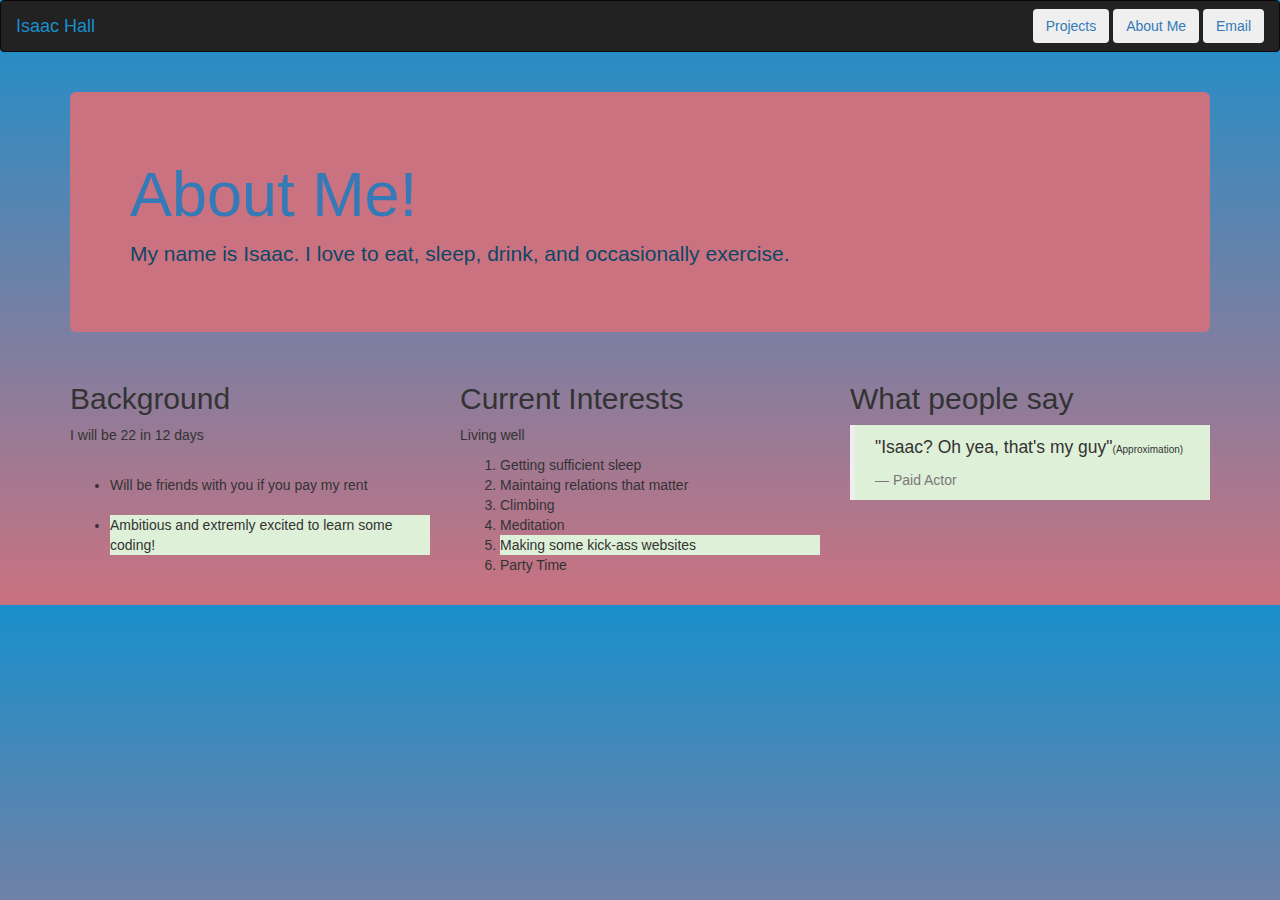
<file: about-me.html>
<!DOCTYPE html>
<html>
  <head>
    <meta charset="utf-8">
    <link rel="stylesheet" href="https://maxcdn.bootstrapcdn.com/bootstrap/3.3.7/css/bootstrap.min.css" integrity="sha384-BVYiiSIFeK1dGmJRAkycuHAHRg32OmUcww7on3RYdg4Va+PmSTsz/K68vbdEjh4u" crossorigin="anonymous">
    <link href="css/styles.css" rel="stylesheet" type="text/css" media="all">
    <title>Portfolio Landing Page</title>
  </head>
  <body style="background-image: linear-gradient(#198FCB, #CB7280);">
    <nav class="navbar navbar-inverse">
      <div class="container-fluid" style="color:white;">
        <div class="navbar-header">
          <a class="navbar-brand" style="color:#198FCB" href="index.html">Isaac Hall</a>
        </div>
        <div id="buttons" >
          <a href="projects.html"><button class="btn navbar-btn">Projects</button>
          <a href="about-me.html"><button class="btn navbar-btn">About Me</button>
          <a href="mailto:isaacdehall@gmail.com"><button class="btn navbar-btn">Email</button></a>
        </div>
      </div>
    </nav>

      <br>
    </nav>
    <div class="container">
      <div class="jumbotron" id="projects-header">

        <h1 class="darkblue"><a href="https://www.linkedin.com/in/isaac-christopher-hall-7b3b05175">About Me!</a></h1>
        <p>
          My name is Isaac. I love to eat, sleep, drink, and occasionally exercise.
        </p>
      </div>

      <div class="row">
        <div class="col-md-4">
            <h2 class="pinktext">Background</h2>

            <p>I will be 22 in 12 days</p>
            <br>

            <ul>
              <li>Will be friends with you if you pay my rent</li>
              <br>
              <li class="bg-success">Ambitious and extremly excited to learn some coding!</li>
            </ul>
        </div>
        <div class="col-md-4">
          <h2 class="pinktext">Current Interests</h2>
          <p>Living well</p>
          <ol >
            <li>Getting sufficient sleep</li>
            <li>Maintaing relations that matter</li>
            <li>Climbing</li>
            <li>Meditation</li>
            <li class="bg-success">Making some kick-ass websites</li>
            <li>Party Time</li>


          </ol>
        </div>
        <div class="col-md-4">
          <h2>What people say</h2>
          <blockquote class="bg-success">
            <p>"Isaac? Oh yea, that's my guy"<span style="color:#red; font-size:10px;">(Approximation) </span></p>
            <footer>Paid Actor</footer>
          </blockquote>
        </div>
      </div>
    </div>
    <br id="medium-break">
  </body>
</html>
</file>
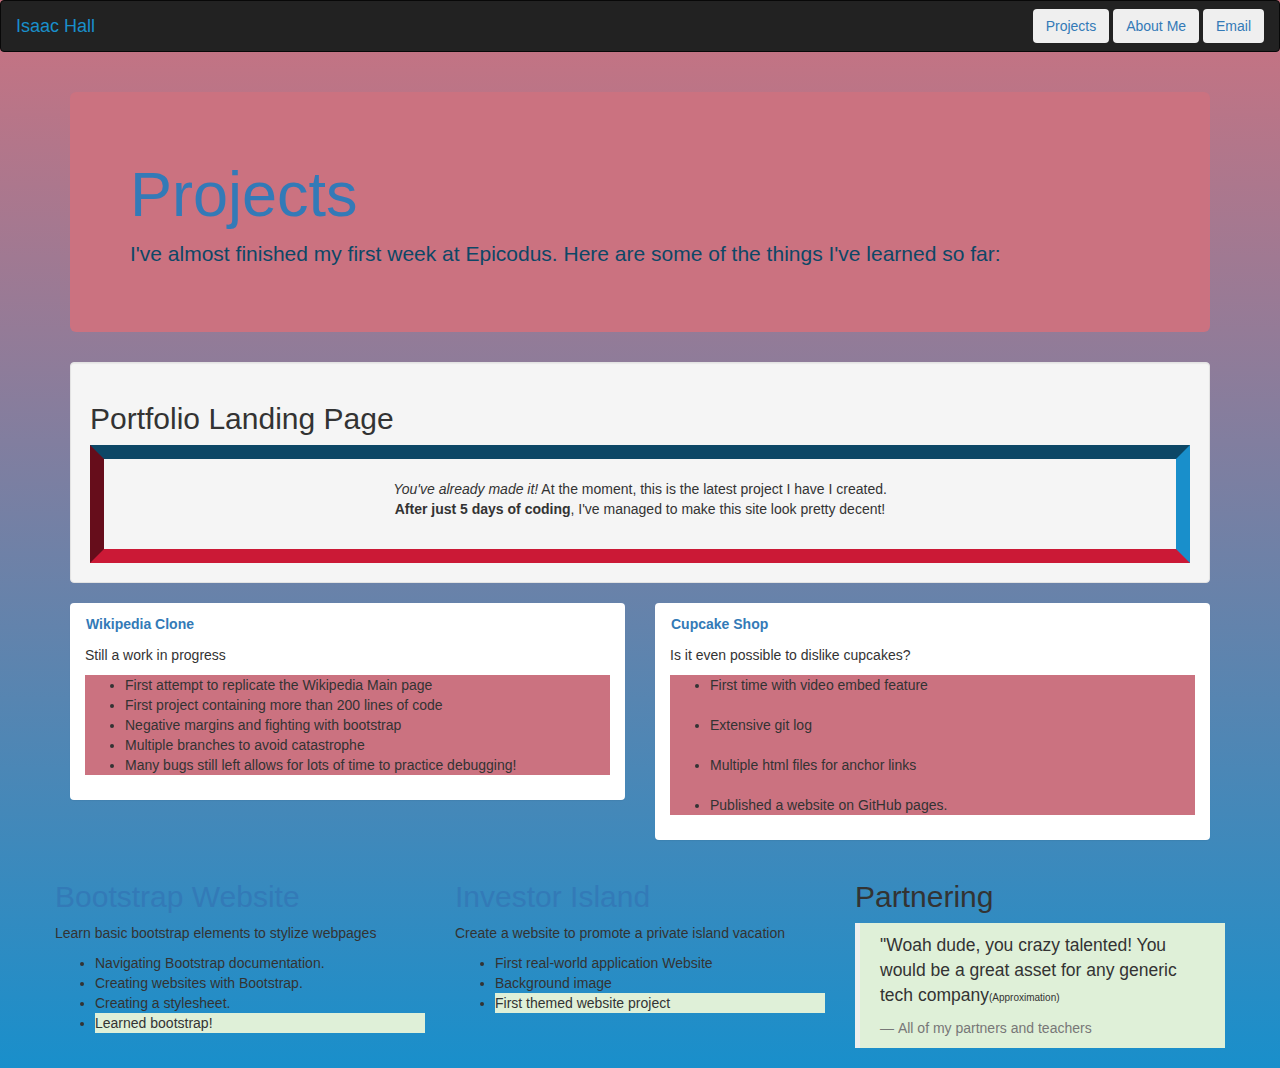
<file: projects.html>
<!DOCTYPE html>
<html>
  <head>
    <meta charset="utf-8">
    <link rel="stylesheet" href="https://maxcdn.bootstrapcdn.com/bootstrap/3.3.7/css/bootstrap.min.css" integrity="sha384-BVYiiSIFeK1dGmJRAkycuHAHRg32OmUcww7on3RYdg4Va+PmSTsz/K68vbdEjh4u" crossorigin="anonymous">
    <link href="css/styles.css" rel="stylesheet" type="text/css" media="all">
    <title>Portfolio Landing Page</title>
  </head>
  <body style="background-image: linear-gradient(#CB7280, #198FCB);">
    <nav class="navbar navbar-inverse">
      <div class="container-fluid" style="color:white;">
        <div class="navbar-header">
          <a class="navbar-brand" style="color:#198FCB" href="index.html">Isaac Hall</a>
        </div>
        <div id="buttons" >
          <a href="projects.html"><button class="btn navbar-btn">Projects</button>
          <a href="about-me.html"><button class="btn navbar-btn">About Me</button>
          <a href="mailto:isaacdehall@gmail.com"><button class="btn navbar-btn">Email</button></a>
        </div>
      </div>
    </nav>

      <br>
    </nav>
    <div class="container">
      <div class="jumbotron" id="projects-header">
        <a href="https://github.com/IsaacCDHall?tab=repositories">
          <h1 class="lightblue">Projects</h1>
        </a>
        <p>
          I've almost finished my first week at Epicodus. Here are some of the things I've learned so far:
        </p>
      </div>
      <div class="row">
        <div class="col-md-12">
          <div class="well">
            <h2>Portfolio Landing Page</h2>
            <div id="projects-display">
              <p><br><em>You've already made it!</em> At the moment, this is the latest project I have I created.<br> <strong>After just 5 days of coding</strong>, I've managed to make this site look pretty decent!</p>
              <br>

            </div>
          </div>
        </div>
        <div class="col-md-6">
          <div class="panel ">
            <a href="https://github.com/IsaacCDHall/WikiClone">
            <div class="panel-heading "
              <h2 class="panel-title"><strong>Wikipedia Clone</strong></h2></a>
            </div>
            <div class="panel-body">
              <p>Still a work in progress</p>
              <ul class="pink">
                <li>First attempt to replicate the Wikipedia Main page</li>

                <li>First project containing more than 200 lines of code</li>
                <li>Negative margins and fighting with bootstrap</li>
                <li>Multiple branches to avoid catastrophe</li>
                <li>Many bugs still left allows for lots of time to practice debugging! </li>
              </ul>
            </div>
          </div>
        </div>
        <div class="col-md-6">
          <div class="panel ">
            <a href="https://github.com/IsaacCDHall/cupcake"><div class="panel-heading"
              <h2 class="panel-title"><strong>Cupcake Shop</strong></h2></a>
            </div>

            <div class="panel-body">
              <p>Is it even possible to dislike cupcakes?</p>
              <ul class="pink">
                <li>First time with video embed feature</li><br>
                <li>Extensive git log</li><br>
                <li>Multiple html files for anchor links</li><br>
                <li>Published a website on GitHub pages.</li>
              </ul>
            </div>
          </div>
        </div>
      <div class="row">
        <div class="col-md-4">
            <a href="https://github.com/IsaacCDHall/Bootstrap1"><h2 class="pinktext">Bootstrap Website</h2>
            </a>
            <p>Learn basic bootstrap elements to stylize webpages</p>
            <ul>
            <li>Navigating Bootstrap documentation.</li>
            <li>Creating websites with Bootstrap.</li>

            <li>Creating a stylesheet.</li>

            <li class="bg-success">Learned bootstrap!</li>
            </ul>
        </div>
        <div class="col-md-4">
            <a href="https://github.com/IsaacCDHall/Investor"><h2 class="pinktext">Investor Island</h2>
            </a>
          <p>Create a website to promote a private island vacation</p>
          <ul >
            <li>First real-world application Website</li>
            <li>Background image</li>
            <li class="bg-success">First themed website project</li>

          </ul>
        </div>
        <div class="col-md-4">
          <h2>Partnering</h2>
          <blockquote class="bg-success">
            <p>"Woah dude, you crazy talented! You would be a great asset for any generic tech company<span style="color:#red; font-size:10px;">(Approximation) </span></p>
            <footer>All of my partners and teachers</footer>
          </blockquote>
        </div>
      </div>
    </div>
  </body>
</html>
</file>
<file: css/styles.css>
#name {
  font-size:2em;
  color: #92CD68;
}

bossy{
  background-color:#CB7280;
}

#buttons{
  float:right;
}


.navbar{
  color:#92CD68;
}


.panel-body{
  padding:1em;
  padding-top:0em;
}
.panel-heading{
  background-color:#white ;
}

.pink{
  background-color:#CB7280;
}
.white{
  background-color:#white;
}

.panel-title{
  background-color:#red;
}

.jumbotron {
  background-color:#CB7280;
  color:white;
}
#projects-header{
  color:#0D4766;
}

.darkblue{
  background-color:
  font-family: cursive;
  color:red;
}


#projects-display{
  border:solid;
  border-width:1em;
  text-align:center;
  border-color:#0D4766 #198FCB #CB1936 #660d1B ;


}
class="darkblue"
class="darkblue"
</file>
